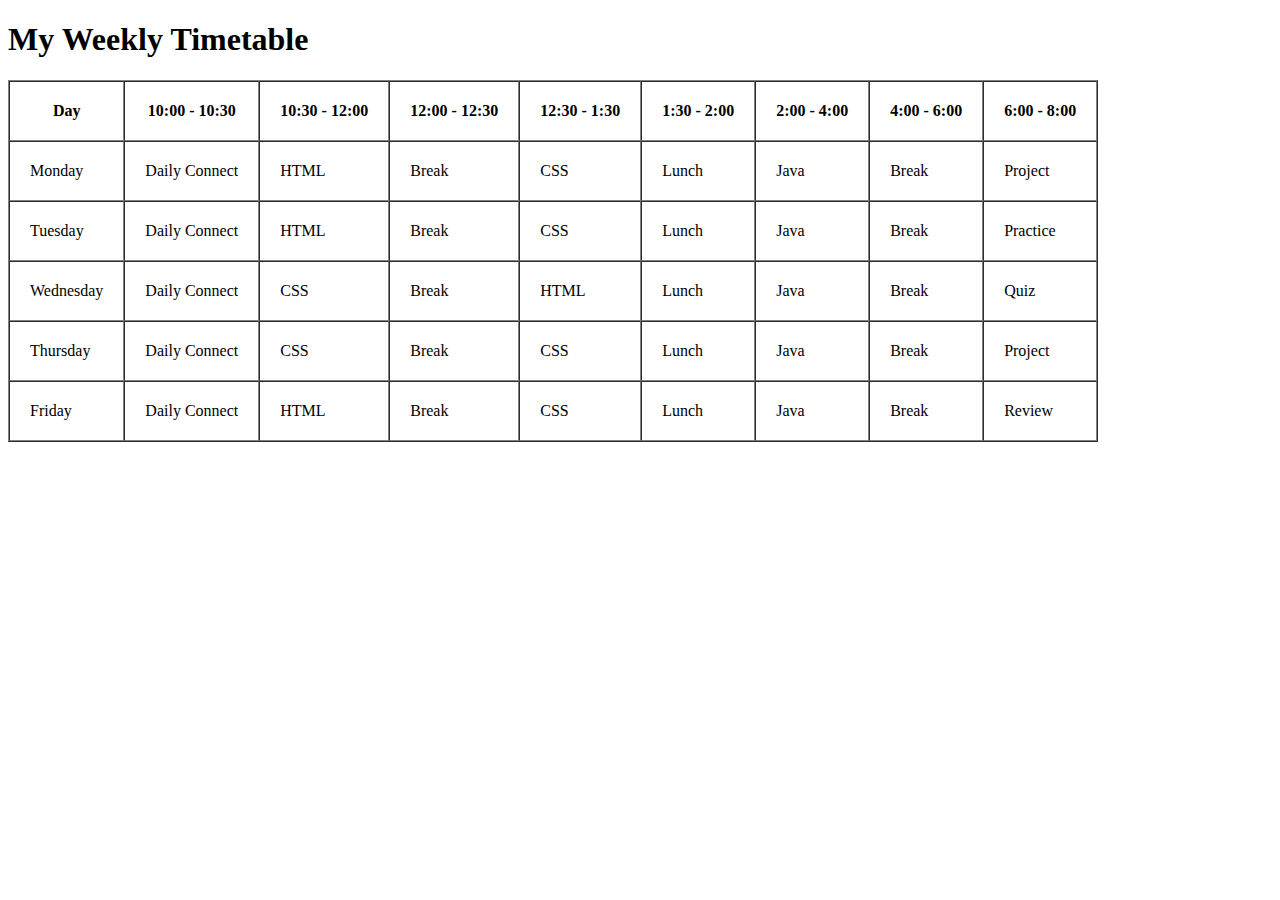
<file: index.html>
<!DOCTYPE html>
<html>
  <head>
    <title>Weekly Timetable</title>
  </head>
  <body>
    <h1>My Weekly Timetable</h1>

    <table border="1" cellpadding="20" cellspacing="0">
      <thead>
        <tr>
          <th>Day</th>
          <th>10:00 - 10:30</th>
          <th>10:30 - 12:00</th>
          <th>12:00 - 12:30</th>
          <th>12:30 - 1:30</th>
          <th>1:30 - 2:00</th>
          <th>2:00 - 4:00</th>
          <th>4:00 - 6:00</th>
          <th>6:00 - 8:00</th>
        </tr>
      </thead>
      <tbody>
        <tr>
          <td>Monday</td>
          <td>Daily Connect</td>
          <td>HTML</td>
          <td>Break</td>
          <td>CSS</td>
          <td>Lunch</td>
          <td>Java</td>
          <td>Break</td>
          <td>Project</td>
        </tr>
        <tr>
          <td>Tuesday</td>
          <td>Daily Connect</td>
          <td>HTML</td>
          <td>Break</td>
          <td>CSS</td>
          <td>Lunch</td>
          <td>Java</td>
          <td>Break</td>
          <td>Practice</td>
        </tr>
        <tr>
          <td>Wednesday</td>
          <td>Daily Connect</td>
          <td>CSS</td>
          <td>Break</td>
          <td>HTML</td>
          <td>Lunch</td>
          <td>Java</td>
          <td>Break</td>
          <td>Quiz</td>
        </tr>
        <tr>
          <td>Thursday</td>
          <td>Daily Connect</td>
          <td>CSS</td>
          <td>Break</td>
          <td>CSS</td>
          <td>Lunch</td>
          <td>Java</td>
          <td>Break</td>
          <td>Project</td>
        </tr>
        <tr>
          <td>Friday</td>
          <td>Daily Connect</td>
          <td>HTML</td>
          <td>Break</td>
          <td>CSS</td>
          <td>Lunch</td>
          <td>Java</td>
          <td>Break</td>
          <td>Review</td>
        </tr>
      </tbody>
    </table>
  </body>
</html>
</file>
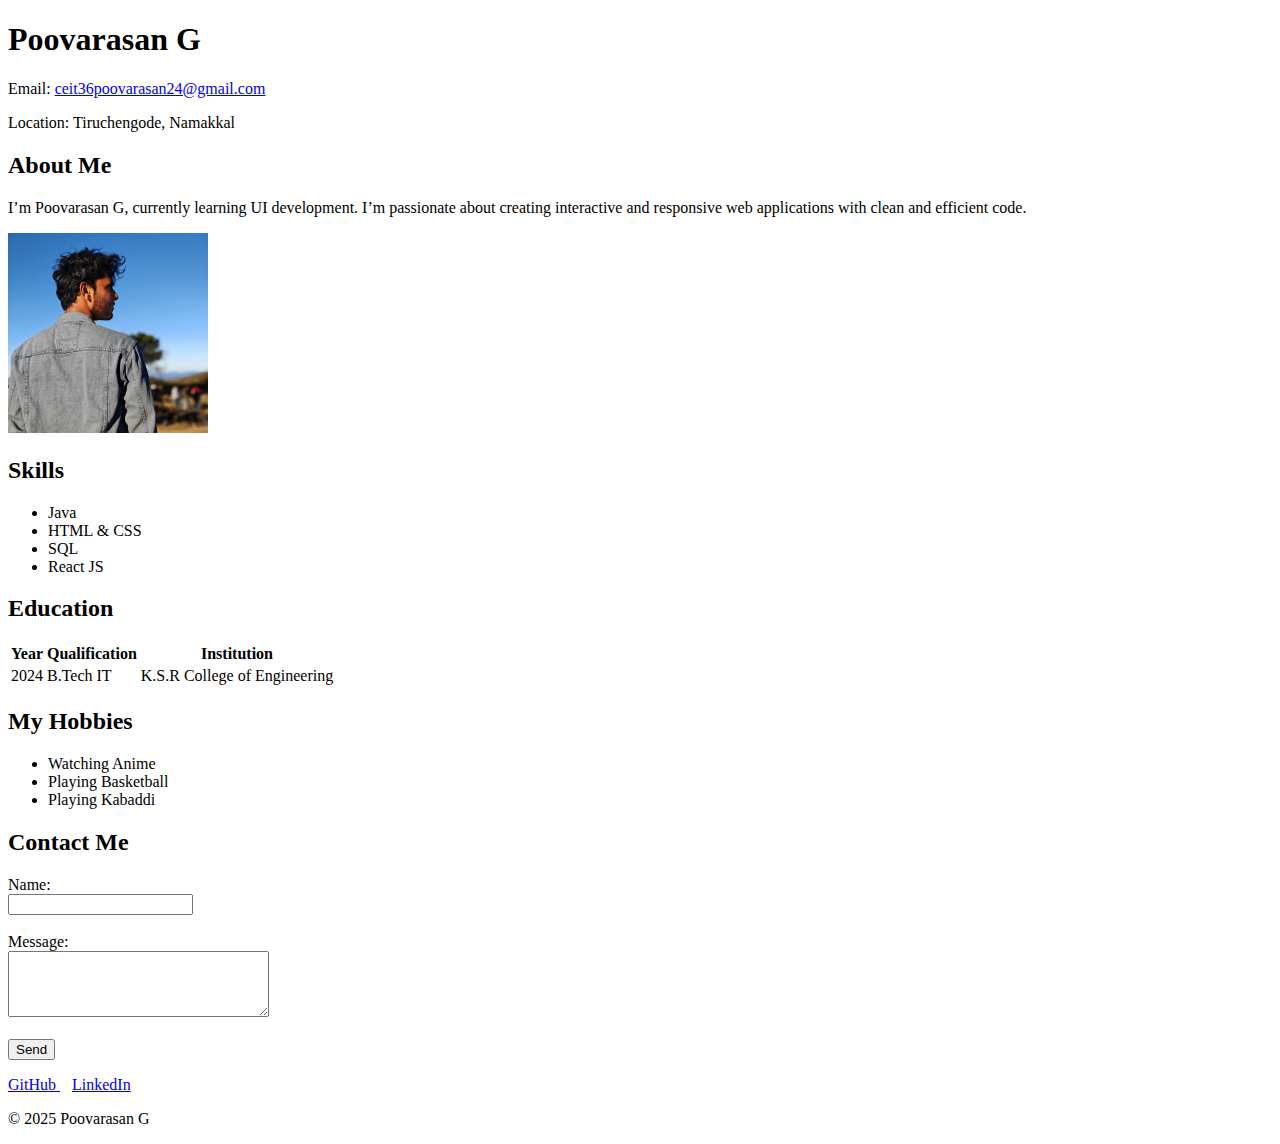
<file: CSS Task-1 personal bio page/index.html>
<!DOCTYPE html>
<html lang="en">
  <head>
    <meta charset="UTF-8" />
    <title>My Bio Page</title>
    <link rel="stylesheet" href=""
  </head>
  <body>
    <header>
      <h1>Poovarasan G</h1>
      <p>
        Email:
        <a href="mailto:ceit36poovarasan24@gmail.com">
          ceit36poovarasan24@gmail.com
        </a>
      </p>
      <p>Location: Tiruchengode, Namakkal</p>
    </header>

    <section>
      <h2>About Me</h2>
      <p>
        I’m Poovarasan G, currently learning UI development. I’m passionate
        about creating interactive and responsive web applications with clean
        and efficient code.
      </p>
      <img
        src="./image/Poovarasan.jpg"
        alt="My Profile Photo"
        height="200px"
        width="200px"
      />
    </section>

    <section>
      <h2>Skills</h2>
      <ul>
        <li>Java</li>
        <li>HTML & CSS</li>
        <li>SQL</li>
        <li>React JS</li>
      </ul>
    </section>

    <section>
      <h2>Education</h2>
      <table>
        <tr>
          <th>Year</th>
          <th>Qualification</th>
          <th>Institution</th>
        </tr>
        <tr>
          <td>2024</td>
          <td>B.Tech IT</td>
          <td>K.S.R College of Engineering</td>
        </tr>
      </table>
    </section>

    <section>
      <h2>My Hobbies</h2>
      <ul>
        <li>Watching Anime</li>
        <li>Playing Basketball</li>
        <li>Playing Kabaddi</li>
      </ul>
    </section>

    <section>
      <h2>Contact Me</h2>
      <form>
        <label for="name">Name:</label><br />
        <input type="text" id="name" name="name" /><br /><br />

        <label for="message">Message:</label><br />
        <textarea id="message" name="message" rows="4" cols="30"></textarea
        ><br /><br />

        <input type="submit" value="Send" />
      </form>
    </section>

    <footer>
      <p>
        <a href="https://github.com/Poovarasan33" target="_blank"> GitHub </a>
        &nbsp;&nbsp;
        <a
          href="https://www.linkedin.com/in/poovarasan-g-a8b525219"
          target="_blank"
        >
          LinkedIn
        </a>
      </p>
      <p>&copy; 2025 Poovarasan G</p>
    </footer>
  </body>
</html>
</file>
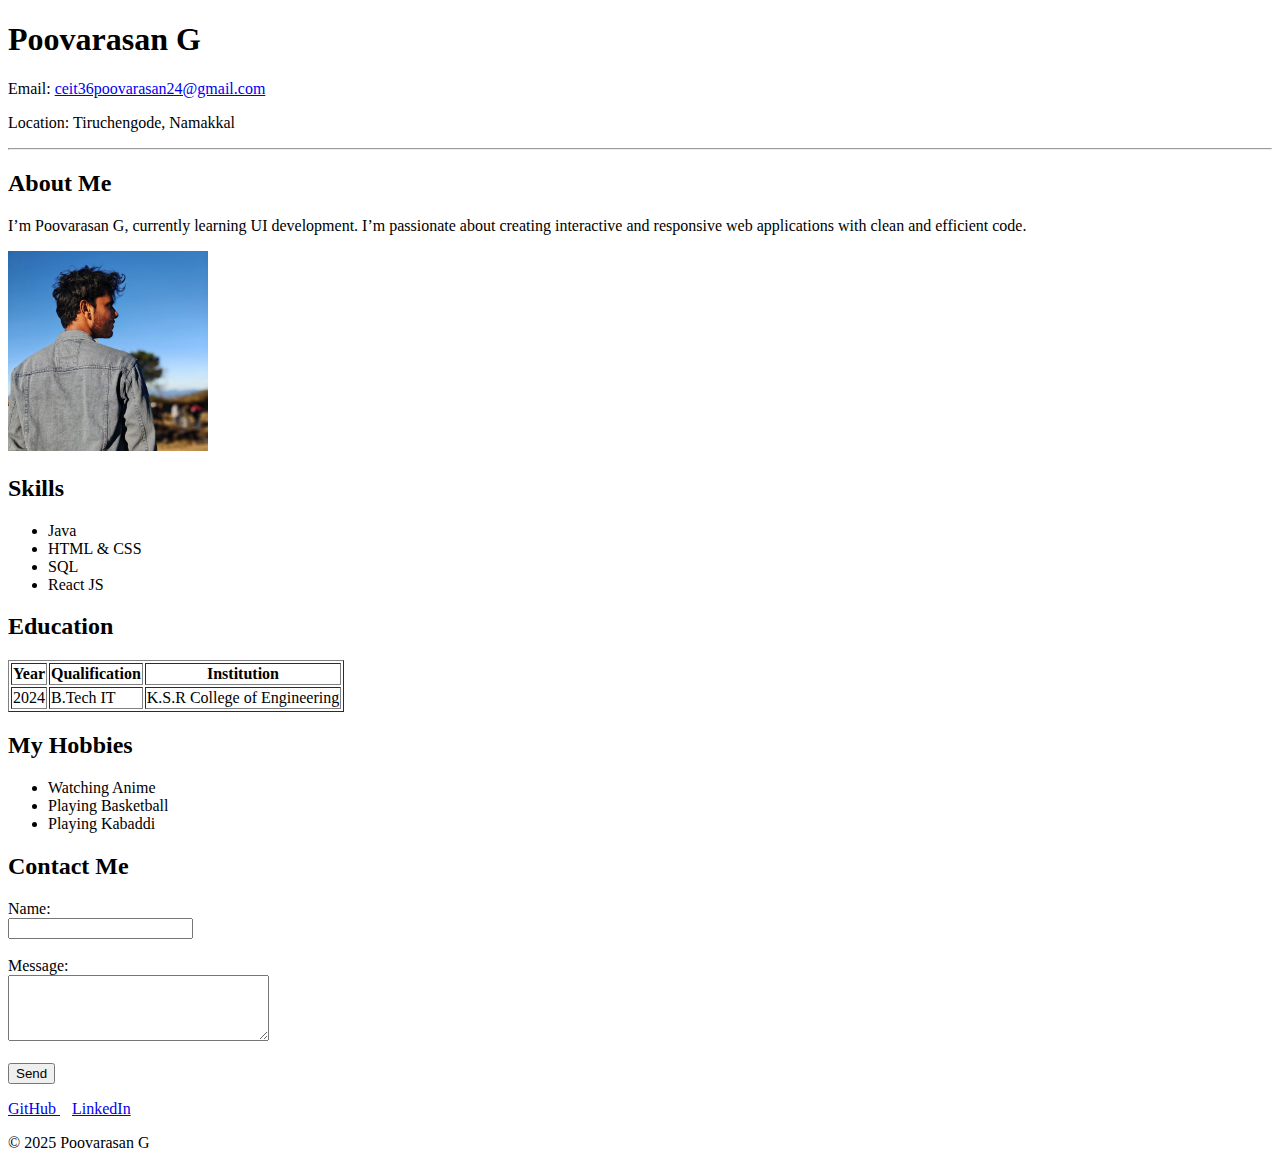
<file: Day-1 personal bio page/index.html>
<!DOCTYPE html>
<html lang="en">
  <head>
    <meta charset="UTF-8" />
    <title>My Bio Page</title>
  </head>
  <body>
    <header>
      <h1>Poovarasan G</h1>
      <p>
        Email:
        <a href="mailto:ceit36poovarasan24@gmail.com"
          >ceit36poovarasan24@gmail.com</a
        >
      </p>
      <p>Location: Tiruchengode, Namakkal</p>
    </header>

    <hr />

    <section>
      <h2>About Me</h2>
      <p>
        I’m Poovarasan G, currently learning UI development. I’m passionate
        about creating interactive and responsive web applications with clean
        and efficient code.
      </p>
      <img
        src="./image/Poovarasan.jpg"
        alt="My Profile Photo"
        height="200px"
        width="200px"
      />
    </section>

    <section>
      <h2>Skills</h2>
      <ul>
        <li>Java</li>
        <li>HTML & CSS</li>
        <li>SQL</li>
        <li>React JS</li>
      </ul>
    </section>

    <section>
      <h2>Education</h2>
      <table border="1">
        <tr>
          <th>Year</th>
          <th>Qualification</th>
          <th>Institution</th>
        </tr>
        <tr>
          <td>2024</td>
          <td>B.Tech IT</td>
          <td>K.S.R College of Engineering</td>
        </tr>
      </table>
    </section>

    <section>
      <h2>My Hobbies</h2>
      <ul>
        <li>Watching Anime</li>
        <li>Playing Basketball</li>
        <li>Playing Kabaddi</li>
      </ul>
    </section>

    <section>
      <h2>Contact Me</h2>
      <form>
        <label for="name">Name:</label><br />
        <input type="text" id="name" name="name" /><br /><br />

        <label for="message">Message:</label><br />
        <textarea id="message" name="message" rows="4" cols="30"></textarea
        ><br /><br />

        <input type="submit" value="Send" />
      </form>
    </section>

    <footer>
      <p>
        <a href="https://github.com/Poovarasan33" target="_blank"> GitHub </a>
        &nbsp;&nbsp;
        <a
          href="https://www.linkedin.com/in/poovarasan-g-a8b525219"
          target="_blank"
        >
          LinkedIn
        </a>
      </p>
      <p>&copy; 2025 Poovarasan G</p>
    </footer>
  </body>
</html>
</file>
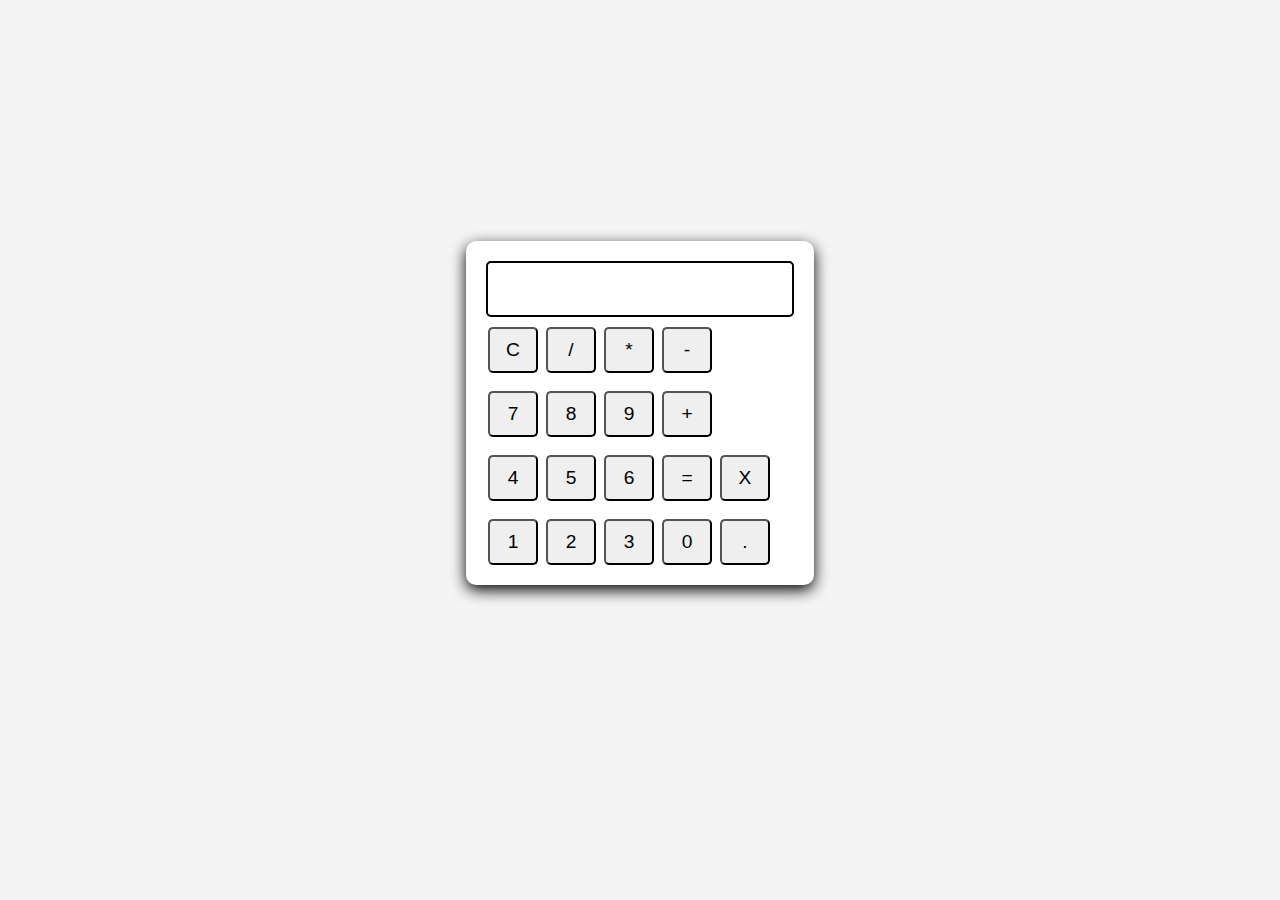
<file: JS Basics Task-1 Calculator/index.html>
<!DOCTYPE html>
<html lang="en">
  <head>
    <meta charset="UTF-8" />
    <title>Simple Calculator</title>
  </head>
  <link rel="stylesheet" href="stlye.css" />
  <script src="script.js"></script>
  <body>
    <div id="calculator">
      <input type="text" id="textbox" />
      <div id="key">
        <button onclick="clearDisplay()">C</button>
        <button onclick="appendContent('/')">/</button>
        <button onclick="appendContent('*')">*</button>
        <button onclick="appendContent('-')">-</button>
        <br />
        <br />
        <button onclick="appendContent('7')">7</button>
        <button onclick="appendContent('8')">8</button>
        <button onclick="appendContent('9')">9</button>
        <button onclick="appendContent('+')">+</button>
        <br /><br />

        <button onclick="appendContent('4')">4</button>
        <button onclick="appendContent('5')">5</button>
        <button onclick="appendContent('6')">6</button>
        <button onclick="calc()">=</button>
        <button onclick="eraseLast()">X</button>
        <br /><br />
        <button onclick="appendContent('1')">1</button>
        <button onclick="appendContent('2')">2</button>
        <button onclick="appendContent('3')">3</button>
        <button onclick="appendContent('0')">0</button>
        <button onclick="appendContent('.')">.</button>
      </div>
    </div>
  </body>
</html>
</file>
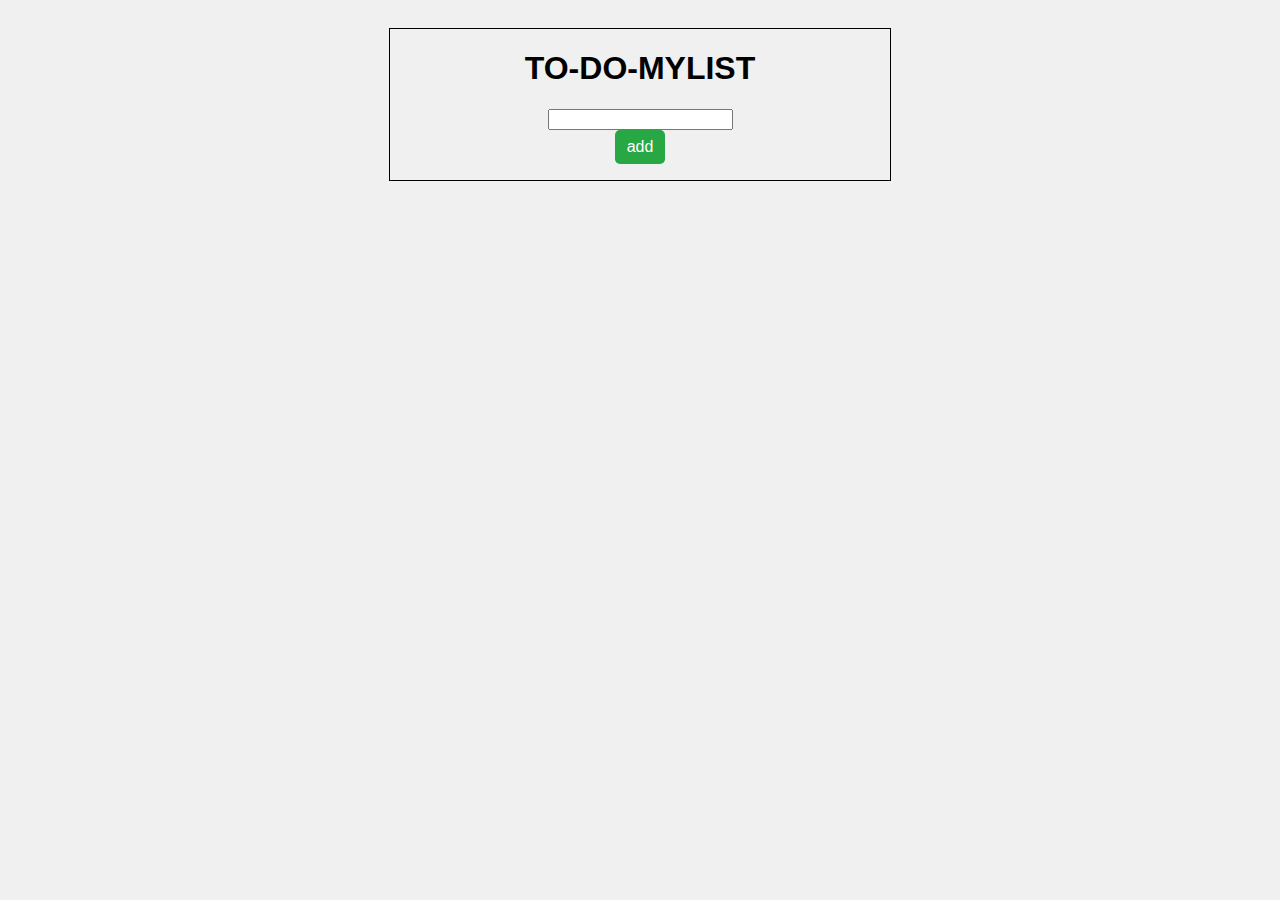
<file: JS Basics Task-2 TO-DO List/index.html>
<!DOCTYPE html>
<html lang="en">
  <head>
    <meta charset="UTF-8" />
    <meta name="viewport" content="width=device-width, initial-scale=1.0" />
    <title>Document</title>
  </head>
  <style>
    body {
      font-family: Arial, sans-serif;
      background: #f0f0f0;
      display: flex;
      justify-content: center;
      align-items: flex-start;
      padding-top: 20px;
    }
    .box {
      text-align: center;
      border: 1px solid black;
      width: 500px;
    }
    li {
      background: #f9f9f9;
      margin-bottom: 10px;
      padding: 10px;
      border-radius: 5px;
      display: flex;
      justify-content: space-between;
      align-items: center;
    }
    button {
      padding: 8px 12px;
      font-size: 16px;
      background: #28a745;
      color: white;
      border: none;
      border-radius: 5px;
      cursor: pointer;
    }
  </style>
  <body>
    <div class="box">
      <h1>TO-DO-MYLIST</h1>
      <input id="input" type="text" /> <br />
      <button onclick="add()">add</button>

      <ul id="element"></ul>
    </div>
    <script>
      var input = document.getElementById("input");

      var pr = document.getElementById("not");
      var element = document.getElementById("element");
      function add() {
        var taskText = input.value;
        if (taskText == "") {
          alert("Please enter a task!");
          return;
        }
        var li = document.createElement("li");
        li.innerHTML =
          input.value +
          "&NonBreakingSpace; &NonBreakingSpace; <button onclick='deleteitem(event)'> delete</button>";
        element.append(li);
      }

      function deleteitem(event) {
        event.target.parentElement.remove();
      }
    </script>
  </body>
</html>
</file>
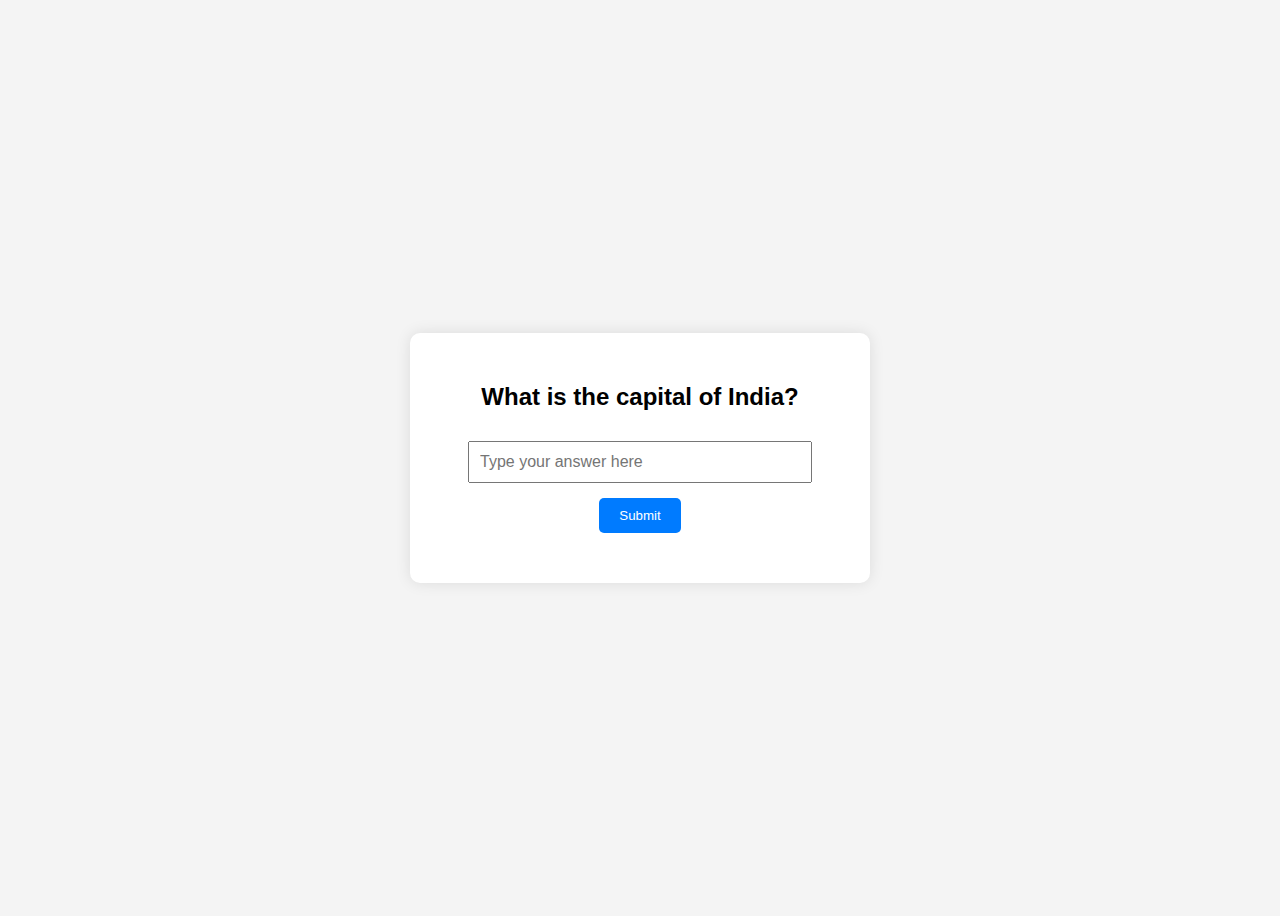
<file: JS DOM Projects Task-1 Quiz App/index.html>
<!DOCTYPE html>
<html lang="en">
  <head>
    <meta charset="UTF-8" />
    <meta name="viewport" content="width=device-width, initial-scale=1.0" />
    <title>Fill in the Blanks Quiz</title>
    <link rel="stylesheet" href="style.css" />
  </head>
  <body>
    <div class="quiz-container">
      <h2 id="question">Question will appear here</h2>
      <form id="quiz-form">
        <input
          type="text"
          id="answer-input"
          placeholder="Type your answer here"
          required
        />
        <br />
        <button type="submit">Submit</button>
      </form>

      <div id="result"></div>
    </div>

    <script src="script.js"></script>
  </body>
</html>
</file>
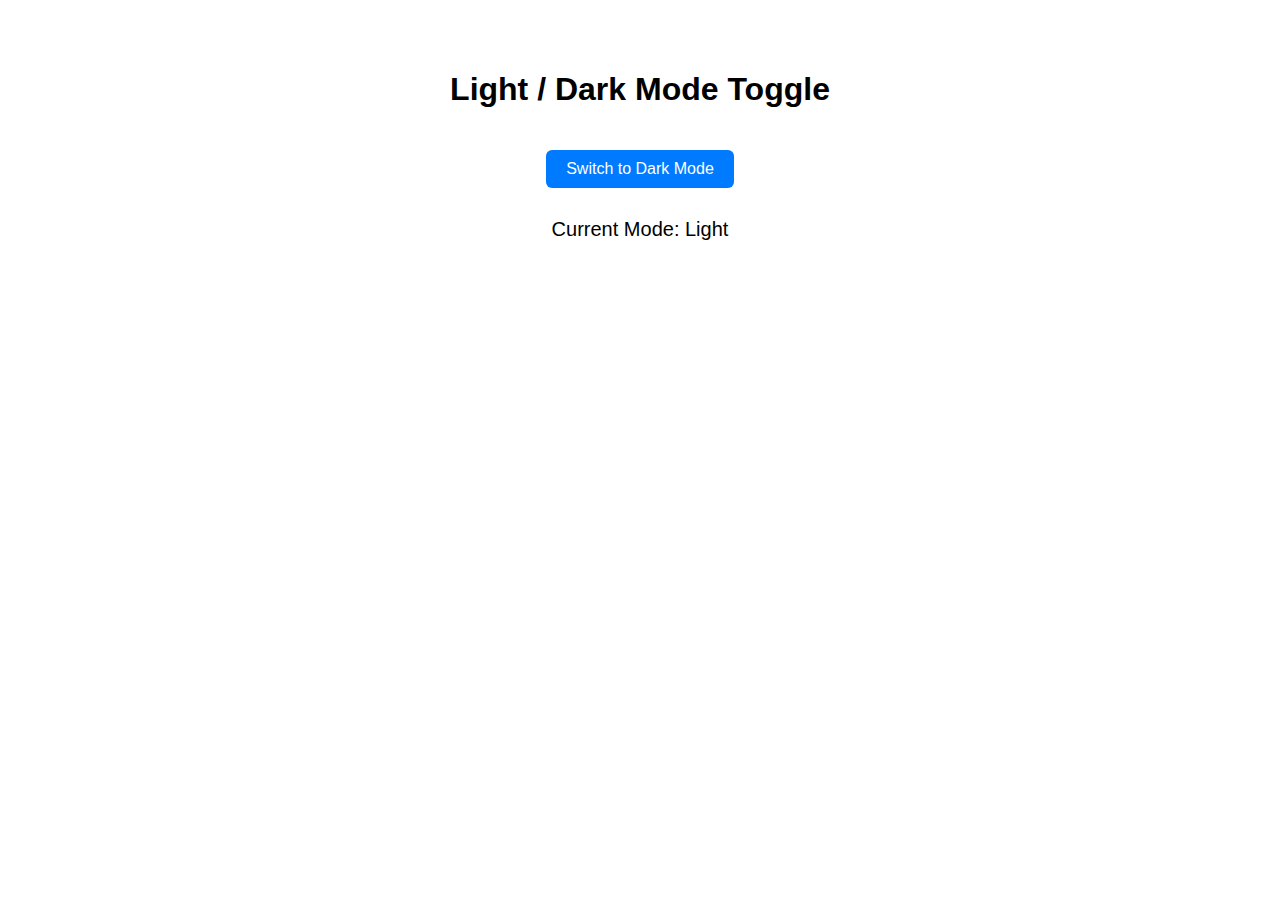
<file: JS DOM Projects Task-2 LightDark Mode Toggle/index.html>
<!DOCTYPE html>
<html lang="en">
  <head>
    <meta charset="UTF-8" />
    <title>Light/Dark Mode Practice</title>
    <link rel="stylesheet" href="style.css" />
  </head>
  <body class="light-mode">
    <h1>Light / Dark Mode Toggle</h1>
    <button id="toggleButton">Switch to Dark Mode</button>
    <div id="modeText">Current Mode: Light</div>

    <script src="script.js"></script>
  </body>
</html>
</file>
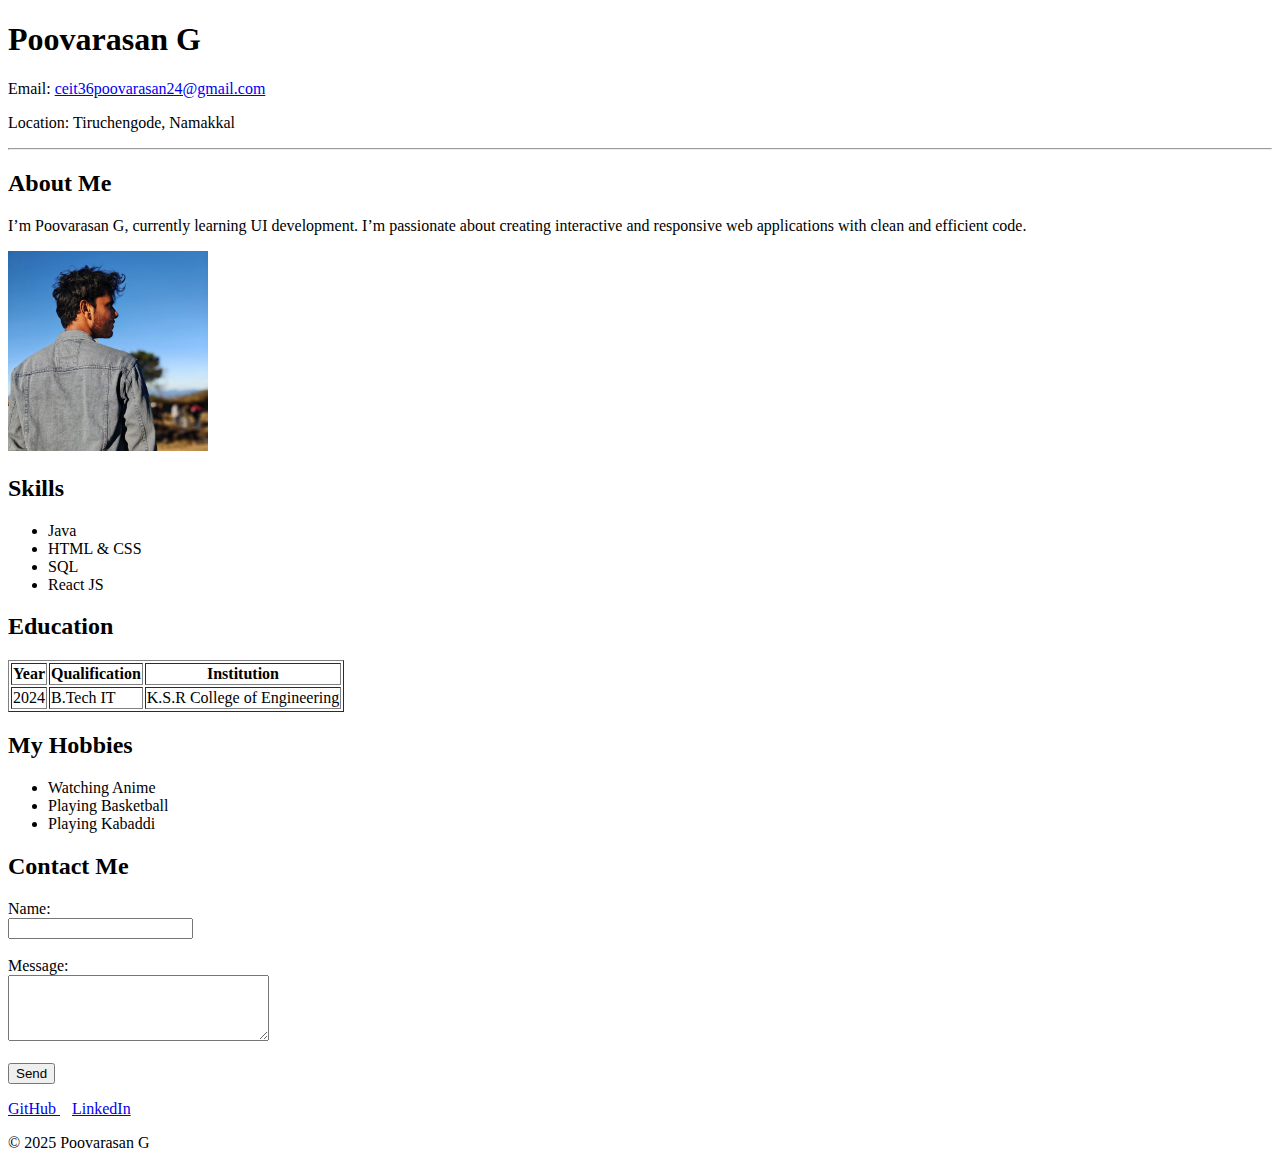
<file: Task-1 personal bio page/index.html>
<!DOCTYPE html>
<html lang="en">
  <head>
    <meta charset="UTF-8" />
    <title>My Bio Page</title>
  </head>
  <body>
    <header>
      <h1>Poovarasan G</h1>
      <p>
        Email:
        <a href="mailto:ceit36poovarasan24@gmail.com"
          >ceit36poovarasan24@gmail.com</a
        >
      </p>
      <p>Location: Tiruchengode, Namakkal</p>
    </header>

    <hr />

    <section>
      <h2>About Me</h2>
      <p>
        I’m Poovarasan G, currently learning UI development. I’m passionate
        about creating interactive and responsive web applications with clean
        and efficient code.
      </p>
      <img
        src="./image/Poovarasan.jpg"
        alt="My Profile Photo"
        height="200px"
        width="200px"
      />
    </section>

    <section>
      <h2>Skills</h2>
      <ul>
        <li>Java</li>
        <li>HTML & CSS</li>
        <li>SQL</li>
        <li>React JS</li>
      </ul>
    </section>

    <section>
      <h2>Education</h2>
      <table border="1">
        <tr>
          <th>Year</th>
          <th>Qualification</th>
          <th>Institution</th>
        </tr>
        <tr>
          <td>2024</td>
          <td>B.Tech IT</td>
          <td>K.S.R College of Engineering</td>
        </tr>
      </table>
    </section>

    <section>
      <h2>My Hobbies</h2>
      <ul>
        <li>Watching Anime</li>
        <li>Playing Basketball</li>
        <li>Playing Kabaddi</li>
      </ul>
    </section>

    <section>
      <h2>Contact Me</h2>
      <form>
        <label for="name">Name:</label><br />
        <input type="text" id="name" name="name" /><br /><br />

        <label for="message">Message:</label><br />
        <textarea id="message" name="message" rows="4" cols="30"></textarea
        ><br /><br />

        <input type="submit" value="Send" />
      </form>
    </section>

    <footer>
      <p>
        <a href="https://github.com/Poovarasan33" target="_blank"> GitHub </a>
        &nbsp;&nbsp;
        <a
          href="https://www.linkedin.com/in/poovarasan-g-a8b525219"
          target="_blank"
        >
          LinkedIn
        </a>
      </p>
      <p>&copy; 2025 Poovarasan G</p>
    </footer>
  </body>
</html>
</file>
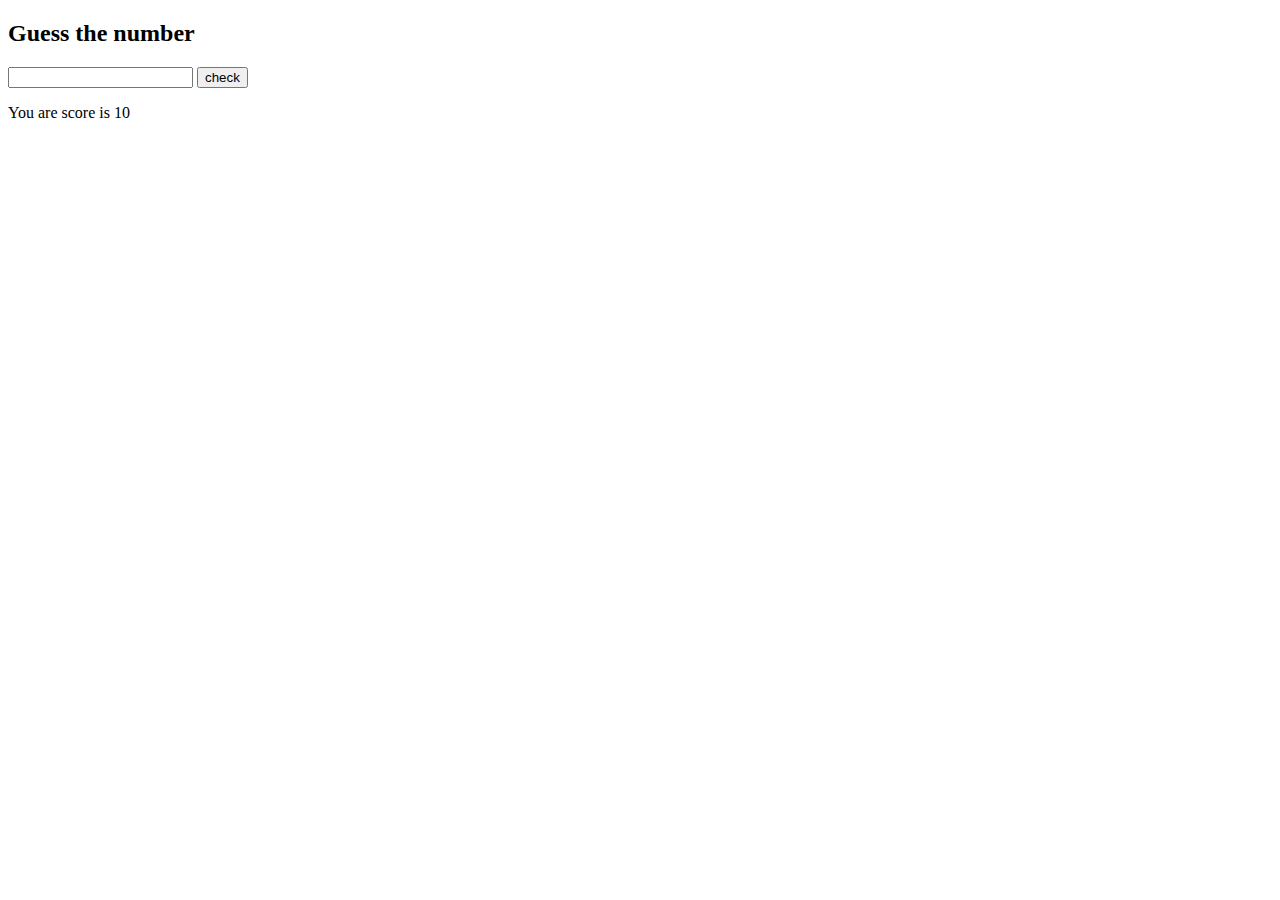
<file: CSS Task-1 personal bio page/practice.html>
<!DOCTYPE html>
<html lang="en">
  <head>
    <meta charset="UTF-8" />
    <meta name="viewport" content="width=device-width, initial-scale=1.0" />
    <title>Document</title>
  </head>
  <body>
    <h2>Guess the number</h2>
    <input type="text" id="num1" />
    <button onclick="clac()">check</button>
    <p id="mess"></p>
    <p id="wl">You are score is 10</p>
    <script>
      var num = document.getElementById("num1");

      var display = document.getElementById("mess");
      var winloss = document.getElementById("wl");
      var score = 10;
      var a = Math.random();
      var num2 = Math.floor(a * 10) + 1;
      function clac() {
        var numv = Number(num.value);

        if (score == 1) {
          display.textContent = "Your score is 0";
          winloss.textContent = "you lost the match";
        } else if (numv == num2) {
          display.textContent = "Your score is " + score;
          winloss.textContent = "you won the match";
          score = 10;
        } else if (numv != num2) {
          score--;
          display.textContent = "Your score is " + score;
          winloss.textContent = "you are wrong";
        }
      }
    </script>
  </body>
</html>
</file>
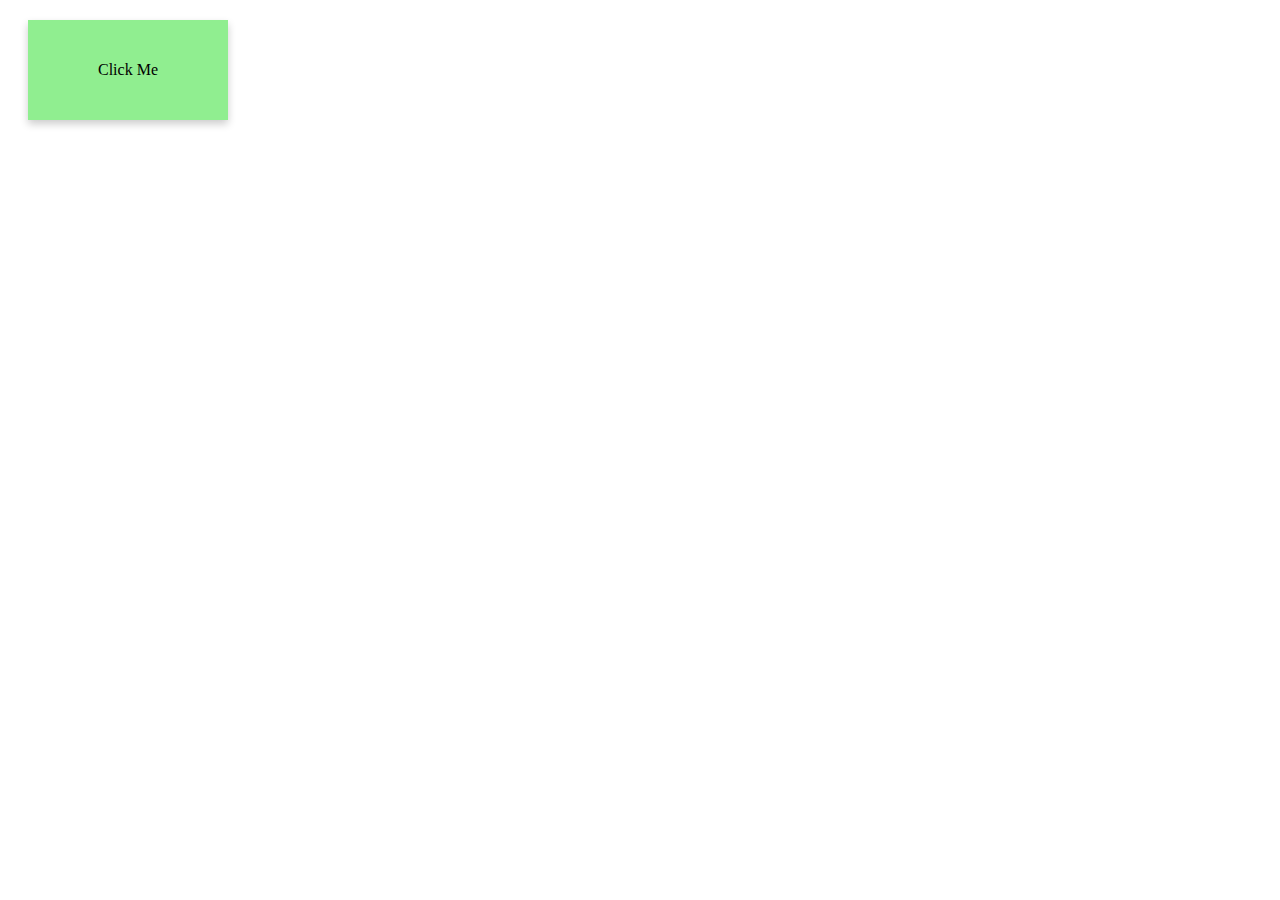
<file: JS DOM Projects Task-2 LightDark Mode Toggle/practice.html>
<!DOCTYPE html>
<html lang="en">
  <head>
    <meta charset="UTF-8" />
    <title>Toggle Multiple Classes</title>
    <style>
      .card {
        width: 200px;
        height: 100px;
        background-color: lightgray;
        margin: 20px;
        text-align: center;
        line-height: 100px;
        transition: all 0.3s ease;
      }

      .active {
        background-color: lightgreen;
      }

      .shadow {
        box-shadow: 0 4px 8px rgba(0, 0, 0, 0.2);
      }

      .highlight {
        border: 2px solid orange;
      }
    </style>
  </head>
  <body>
    <div class="card active shadow" id="myCard">Click Me</div>

    <script>
      const card = document.getElementById("myCard");

      card.addEventListener("click", () => {
        // Toggle multiple classes
        card.classList.toggle("active");
        card.classList.toggle("shadow");
        card.classList.toggle("highlight");
      });
    </script>
  </body>
</html>
</file>
<file: JS Basics Task-1 Calculator/stlye.css>
body {
  background-color: #f4f4f4;
  display: flex;
  justify-content: center;
  align-items: center;
  height: 90vh;
}
#calculator {
  background: #fff;
  padding: 20px;
  border-radius: 10px;
  box-shadow: 0 5px 15px black;
}
#textbox {
  width: 300px;
  height: 50px;
  margin-bottom: 10px;
  border-radius: 5px;
  border: 2px solid black;
  text-align: right;
  font-size: 1.2em;
}
button {
  font-size: 1.2em;
  padding: 10px;
  border-radius: 5px;
  width: 50px;
  margin: 0 2px;
}
button:hover {
  background-color: #ddd;
}
</file>
<file: JS DOM Projects Task-1 Quiz App/style.css>
body {
  font-family: Arial, sans-serif;
  background-color: #f4f4f4;
  display: flex;
  height: 100vh;
  justify-content: center;
  align-items: center;
}

.quiz-container {
  background: white;
  padding: 30px;
  border-radius: 10px;
  box-shadow: 0 0 15px rgba(0, 0, 0, 0.1);
  width: 400px;
  text-align: center;
}

form {
  margin-top: 20px;
}

input[type="text"] {
  width: 80%;
  padding: 10px;
  font-size: 16px;
  margin-top: 10px;
}

button {
  margin-top: 15px;
  padding: 10px 20px;
  background-color: #007bff;
  color: white;
  border: none;
  border-radius: 5px;
  cursor: pointer;
}

button:hover {
  background-color: #0056b3;
}

#result {
  margin-top: 20px;
  font-weight: bold;
}
</file>
<file: JS DOM Projects Task-2 LightDark Mode Toggle/style.css>
body {
  font-family: Arial, sans-serif;
  margin: 0;
  padding: 50px;
  transition: background-color 0.3s, color 0.3s;
  text-align: center;
}

.light-mode {
  background-color: #ffffff;
  color: #000000;
}

.dark-mode {
  background-color: #121212;
  color: #ffffff;
}

button {
  padding: 10px 20px;
  font-size: 16px;
  margin-top: 20px;
  border: none;
  border-radius: 6px;
  background-color: #007bff;
  color: #ffffff;
  cursor: pointer;
}

button:hover {
  background-color: #0056b3;
}

#modeText {
  font-size: 20px;
  margin-top: 30px;
}
</file>
